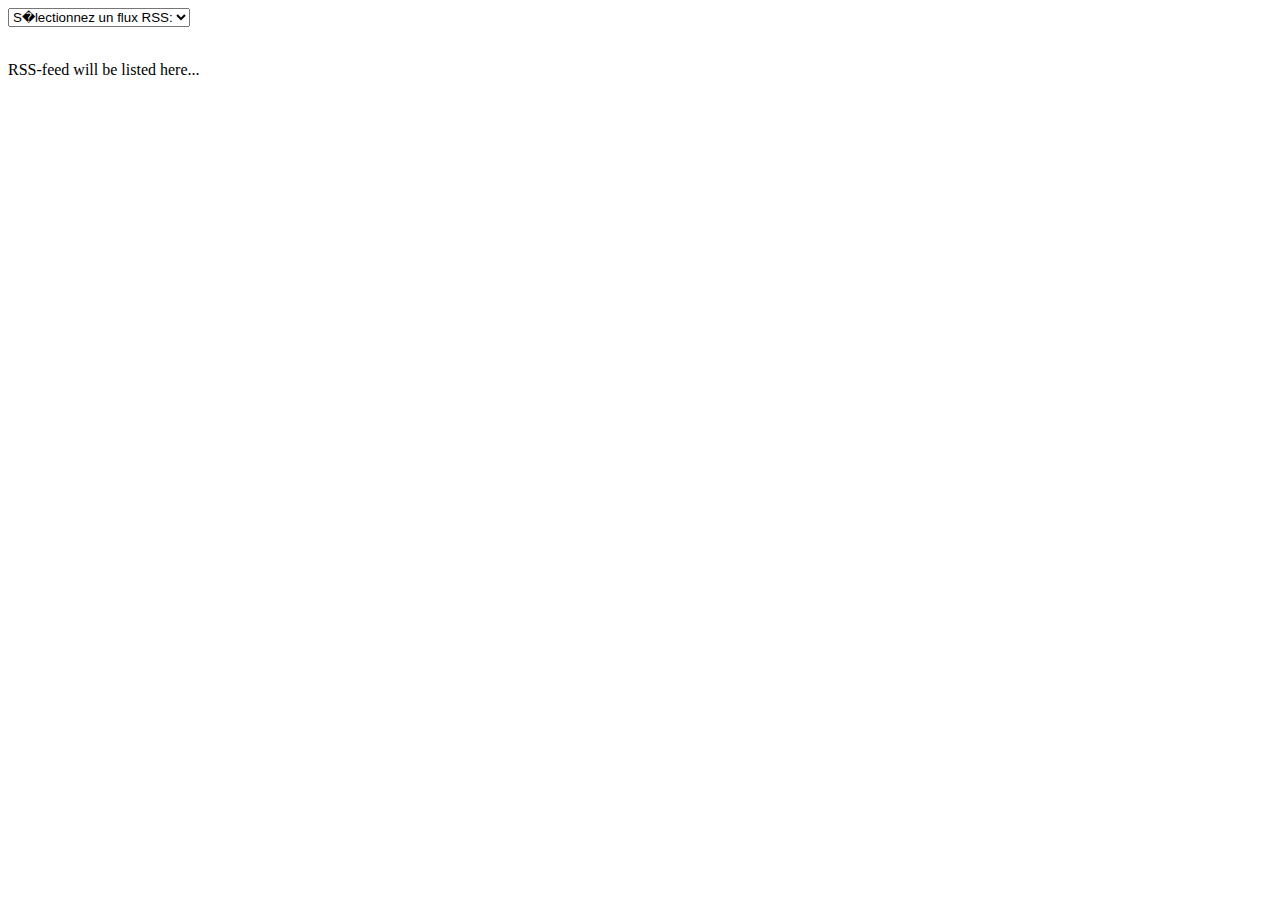
<file: GSC Calendar/js/index.html>
<html>
<head>
<script>
var xhr;


function initXhr(){ 
	if (window.XDomainRequest)�
		xhr =�new XDomainRequest();�
	else if (window.XMLHttpRequest)
		xhr =�new XMLHttpRequest ();�
	else
		console.log("Votre�navigateur�ne�supporte�pas�le�cross�domaine...");�
	xhr.onreadystatechange=function(){
		if(xhr.readyState==4) {
			if(xhr.status==200)
				insert(xhr.responseText);
		}
		else {
			document.getElementById("rssOutput").innerHTML="";
			var nb=intervalleAleatoireInclus(1,3);
			for(i=0;i<nb;i++){
				document.getElementById("rssOutput").innerHTML+=".";
			}
		}
}
}
function insert(data){
	document.getElementById("rssOutput").innerHTML="";
	if(window.DOMParser){
		parser=new DOMParser();
		xmlDoc=parser.parseFromString(data,"text/xml");
		//var feedTitle=xmlDoc.querySelector('channel > title');
		console.log(xmlDoc);
	}
}

function selectionRSS(){
	var feed=document.getElementById("feed");
	var feedURL=feed.options[feed.selectedIndex].value;
	console.log("url "+feedURL);
	//var yql1=yql(feedURL,"rss");
	xhr.open("GET","proxy.php?rssURL"+feedURL,true);

	xhr.send(null);
}

function intervalleAleatoireInclus(min, max) {
  return Math.floor(Math.random() * (max - min +1)) + min;
}


</script>
</head>
<body onload="initXhr();">

<form>
<select id="feed" onchange="selectionRSS();">
<option value="">S�lectionnez un flux RSS:</option>
<option value="http://filuns.unice.fr/accueil/@@rss_view">UNS</option>
<option value="http://www.xml.com/2006/09/13/examples/google-rss.xml">Google</option>
<option value="https://www.service-public.fr/abonnements/rss/actu-actualites-particuliers.rss">FR</option>
</select>
</form>
<br>
<div id="rssOutput">RSS-feed will be listed here...</div>
</body>
</html>
  </div>
</file>
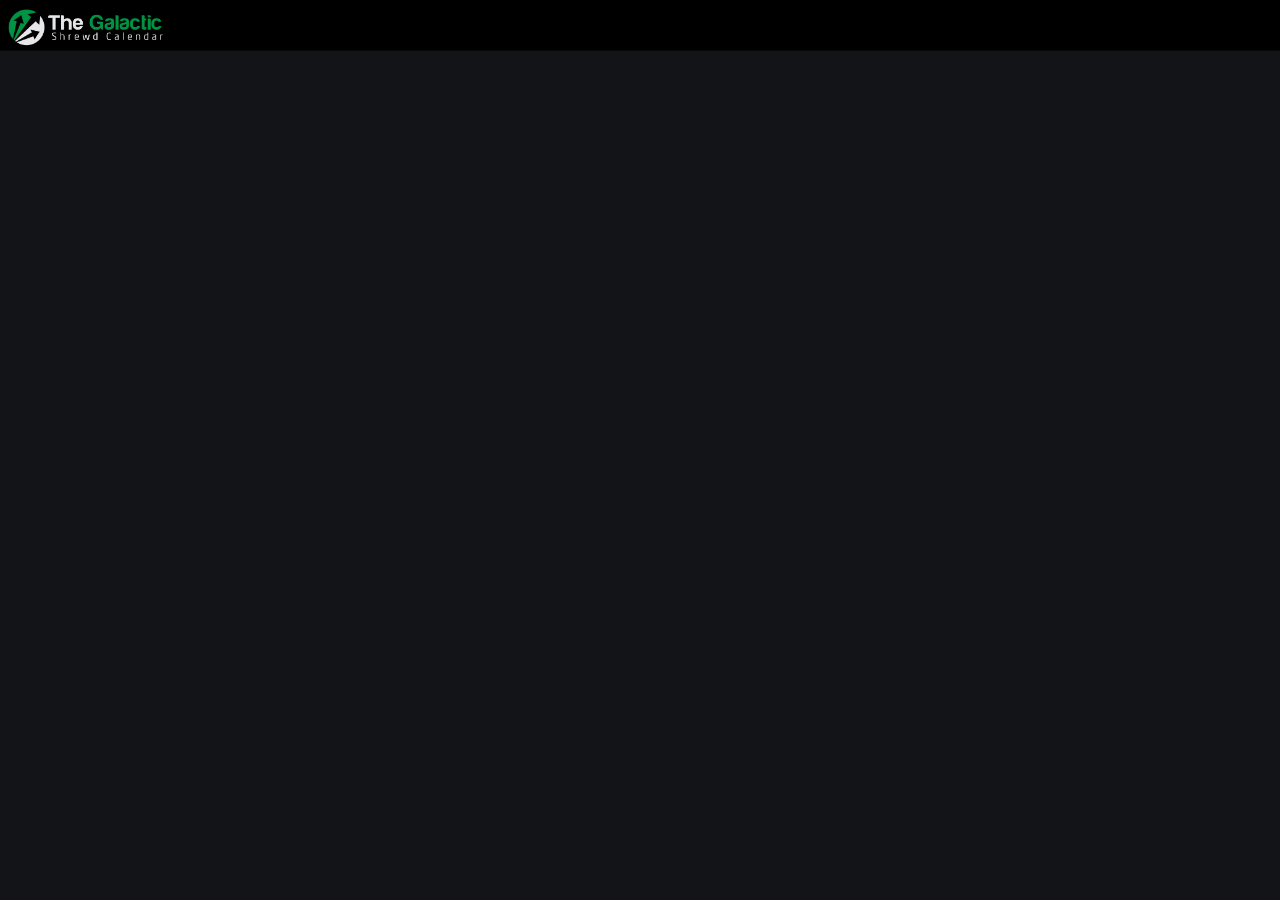
<file: GSC Calendar/template.html>
<!DOCTYPE html>
<html lang="fr">
<head>
<meta charset="utf8">
<meta name="viewport" content="width=device-width, initial-scale=1, maximum-scale=1">
<link rel="stylesheet" href="bootstrap/css/bootstrap.min.css">
<link rel="stylesheet" href="style.css">
<link rel="icon" type="image/png" href="/img/favicon.png" />
<title>Titre</title>
</head>
<body>
	<nav class="navbar navbar-inverse navbar-static-top" id="nav">
	  <div class="container-fluid">
	    <div class="navbar-header">
	      <a class="navbar-brand" href="#">
	        <img alt="GSC" src="img/long.png" width="176px" height="100%">
	      </a>
	    </div>
	  </div>
	</nav>
</body>
</html>
</file>
<file: GSC Calendar/style.css>
body{
	width: 100%;
	height: 100%;
	padding: 0px;
	margin: 0px;
	background-color:#131418;
	color:#E4E4E4;
}

label span{
	color:#27ae60;
}

span{
	color:#27ae60;
	font-weight:bold;	
}

.erreur{
	color:#27ae60;
}

.form-control {
    background-color:#F5F5F5; 
}


.form-control:focus{
	  border-color: #27ae60;
	  box-shadow: inset 0 1px 1px rgba(39, 174, 96, 1), 0 0 8px rgba(39, 174, 96, 1);
}

.navbar-brand{
	padding:0px;
}

#nav{
	background-color:#000000;
}

.centre{
	text-align: center;
	padding:25px;
}


.center {
    text-align:center;
}

.center form {
    display:inline-block;
    width:50%;
}

#inscription{
	display: inline-block;
	height:50px;
	padding-top: 12px;
	background-color: #009343;
	border-color:#009343;
	text-align: center;
}

#inscription:hover{
  	background-color: #27ae60;
  	border-color: #27ae60;
	box-shadow: inset 0 1px 1px rgba(39, 174, 96, 1), 0 0 8px rgba(39, 174, 96, 1);
}

.imgCentre{
	background-color: #000000;
	border-top: 1px solid #27ae60;
	height:500px;
}

.imgCentre:hover{
	margin-left:-10px;
	padding-left: 10px;
	box-shadow: inset 0 1px 1px rgba(39, 174, 96, 1), 0 0 8px rgba(39, 174, 96, 1);
}

.imgCentre img{
	display: block;
	width:220px;
	height:220px;
	margin:auto;
	margin-top: 10px;
}

.btnNav{
	background-color:#131418;
	border-color: #131418;
	border:none;
}

.btnNav:hover span{
	color:white; 
}

.navbar-right {
	text-align: center;
}

.evenement:hover{
	background:#27ae60;
	border-color: #27ae60;
	box-shadow: inset 0 1px 1px rgba(39, 174, 96, 1), 0 0 8px rgba(39, 174, 96, 1);
}

.evenement:hover .glyphicon{
	color:#E4E4E4;
}
</file>
